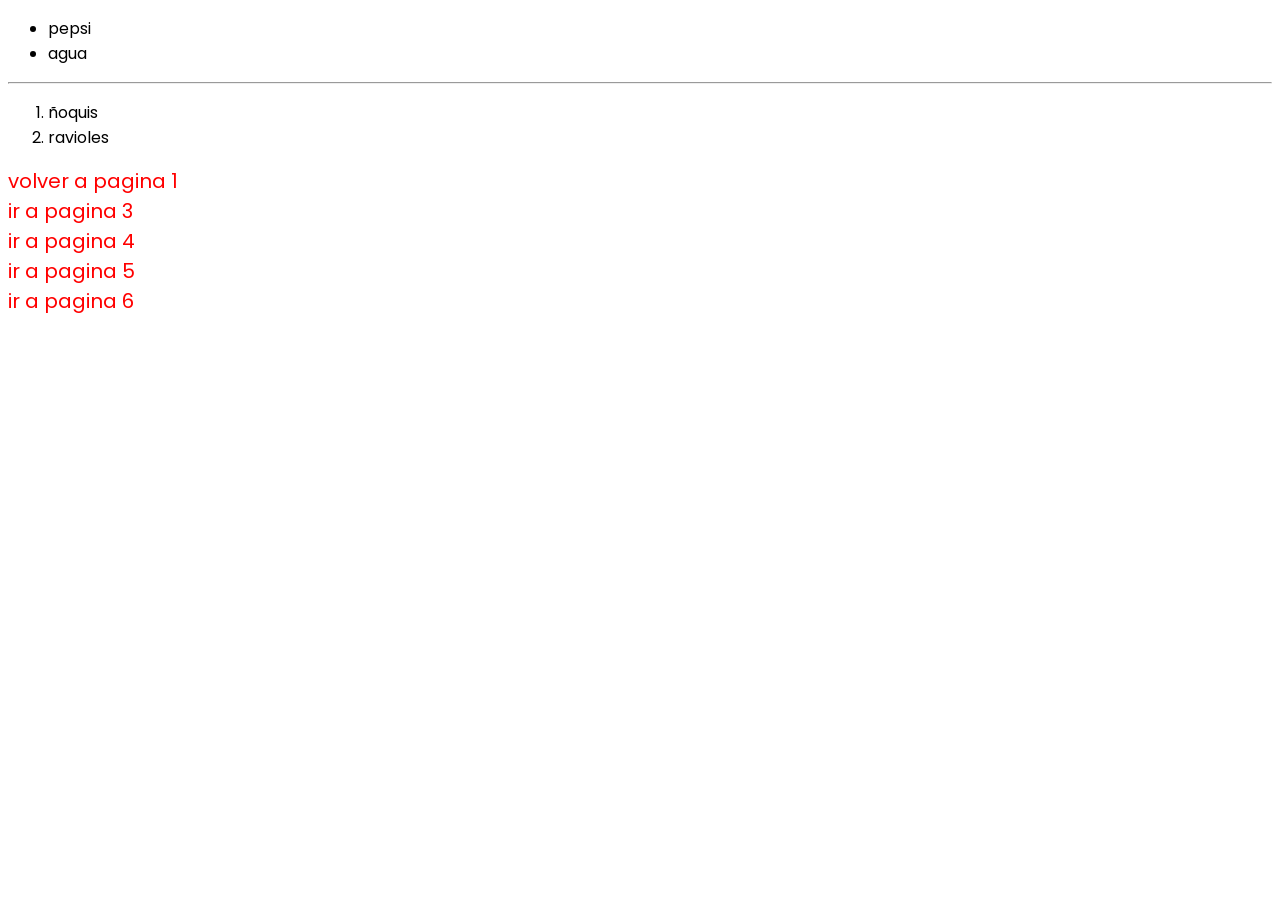
<file: 1-html-marcelo ifran singh/Programacion Web/index2.html>
<!DOCTYPE html>
<html lang="en">
    <link href="https://fonts.googleapis.com/css?family=Poppins:100,100italic,200,200italic,300,300italic,regular,italic,500,500italic,600,600italic,700,700italic,800,800italic,900,900italic" rel="stylesheet" />
    <link rel="stylesheet" href="css/style.css">
<head>
    <meta charset="UTF-8">
   
    <title>Pagina 2</title>
</head>
<body>
    <ul>
        <li>pepsi</li>
        <li>agua</li>
    </ul>
    <hr>
    <ol>
        <li>ñoquis</li>
        <li>ravioles</li>
    </ol>
    <a href="index.html">volver a pagina 1</a> <br>
    <a href="index3.html">ir a pagina 3</a> <br>
    <a href="index4.html">ir a pagina 4</a> <br>
    <a href="index5.html">ir a pagina 5</a> <br>
    <a href="index6.html">ir a pagina 6</a> <br>
</body>
</html>
</file>
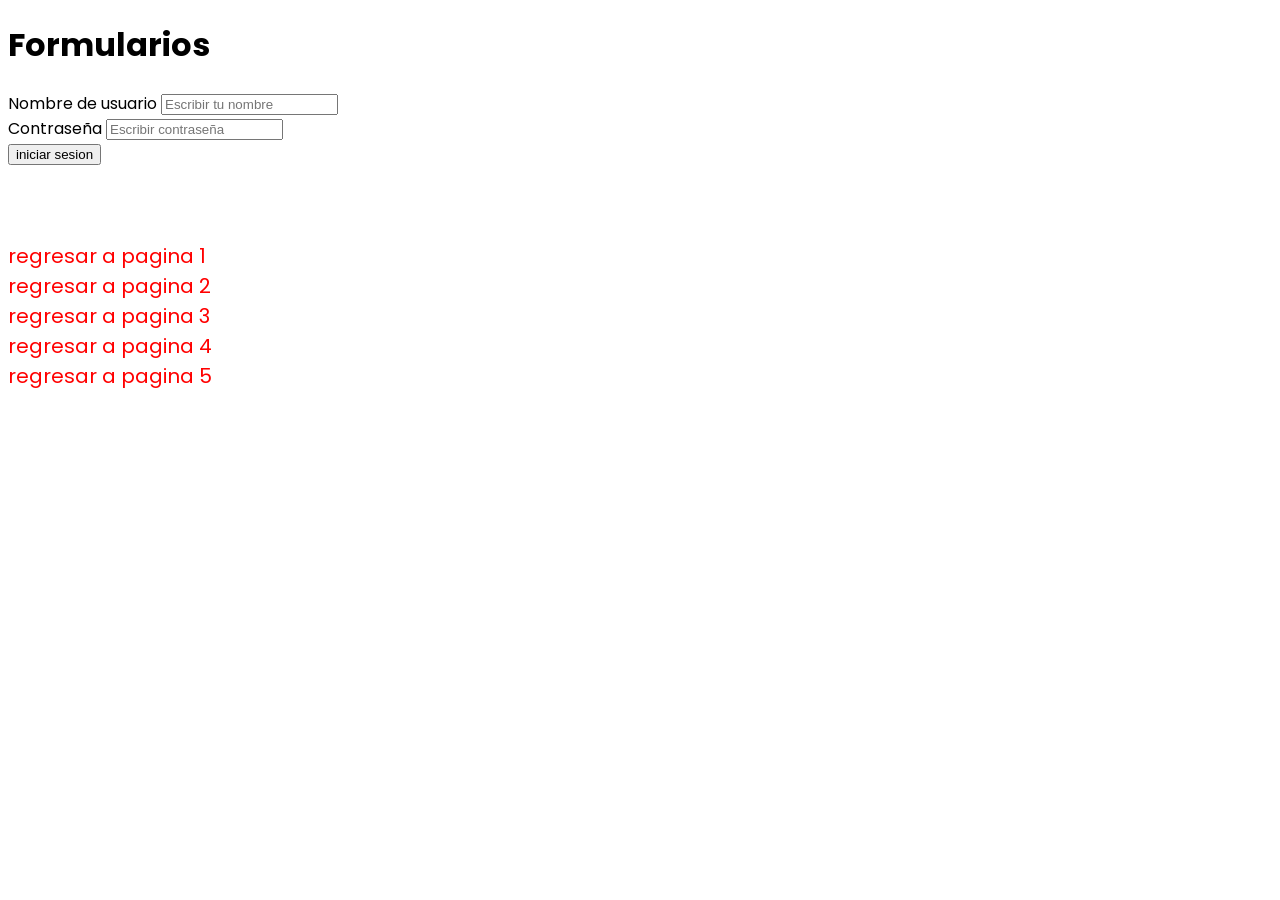
<file: 1-html-marcelo ifran singh/Programacion Web/index6.html>
<!DOCTYPE html>
<html lang="en">
  <head>
    <meta charset="UTF-8" />
    <link href="https://fonts.googleapis.com/css?family=Poppins:100,100italic,200,200italic,300,300italic,regular,italic,500,500italic,600,600italic,700,700italic,800,800italic,900,900italic" rel="stylesheet" />
    <link rel="stylesheet" href="css/style.css">
    <title>Pagina N6</title>
  </head>
  <body>
    <h1>Formularios</h1>
    <form action="">
      <label for="firstname">Nombre de usuario</label>
      <input type="text" name="firstname" placeholder="Escribir tu nombre" />
      <br/>
<label for="password"> Contraseña</label>
<input type="password" name="password" placeholder="Escribir contraseña">
<br>
<button>iniciar sesion</button>
    </form>
    <br> <br> <br>

    <a href="index.html">regresar a pagina 1</a> <br>
    <a href="index2.html">regresar a pagina 2</a> <br>
    <a href="index3.html">regresar a pagina 3</a> <br>
    <a href="index4.html">regresar a pagina 4</a> <br>
    <a href="index5.html">regresar a pagina 5</a> <br>
  </body>
</html>
</file>
<file: 1-html-marcelo ifran singh/Programacion Web/css/style.css>
body {
    font-family: poppins;
}

a {
    text-decoration: none;
    color: red;
    font-size: 20px;
}
</file>
